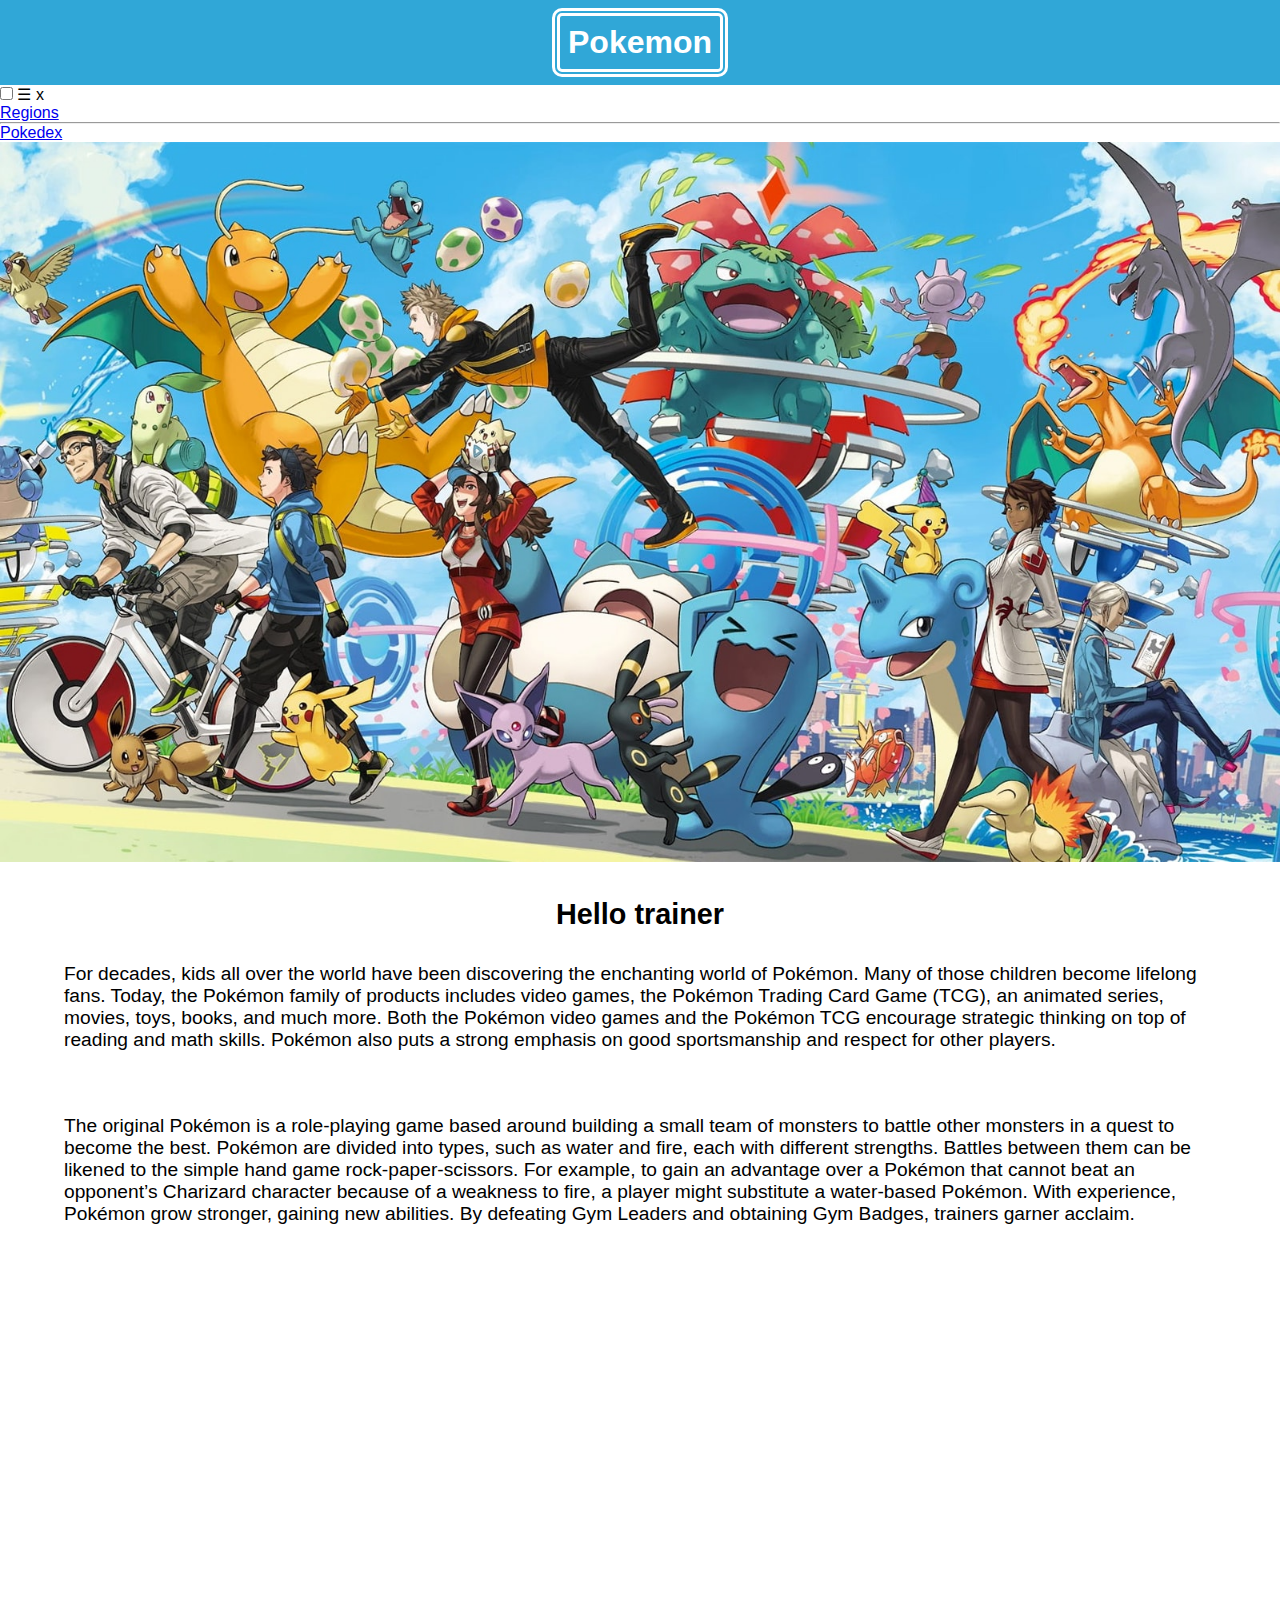
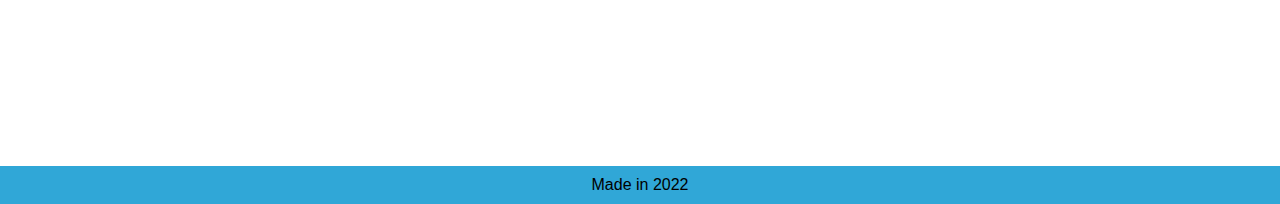
<file: index.html>
<!DOCTYPE html>
<html lang="en">
  <head>
    <meta charset="UTF-8" />
    <meta http-equiv="X-UA-Compatible" content="IE=edge" />
    <meta name="viewport" content="width=device-width, initial-scale=1.0" />
    <link rel="stylesheet" href="/styles/index-Style.css" />
    <title>Pokemon Fan Page</title>
  </head>
  <body>
    <header>
      <h1 class="headerTitle">Pokemon</h1>
    </header>

    <nav class="navbar">
      <i class="hamburger "></i>
      <input type="checkbox" id="menu" />
      <label for="menu" class="openMenu">☰</label>
      <label for="menu" class="closeMenu">x</label>
      <ul class="listLink">
        <li class="navbarLink"><a href="/regions.html"> Regions</a></li>
        <hr />
        <li class="navbarLink"><a href="/pokedex.html"> Pokedex</a></li>
      </ul>
    </nav>
    <section class="banner">
      <img
        src="/assets/img/How-many-Pokemon-are-there-in-2022-All-types-and.jpeg"
        alt="Pokemon Banner"
      />
    </section>

    <main class="mainContent">
      <article class="content">
        <h2>Hello trainer</h2>
        <p class="description">
          For decades, kids all over the world have been discovering the
          enchanting world of Pokémon. Many of those children become lifelong
          fans. Today, the Pokémon family of products includes video games, the
          Pokémon Trading Card Game (TCG), an animated series, movies, toys,
          books, and much more. Both the Pokémon video games and the Pokémon TCG
          encourage strategic thinking on top of reading and math skills.
          Pokémon also puts a strong emphasis on good sportsmanship and respect
          for other players.
        </p>

        <p class="description">
          The original Pokémon is a role-playing game based around building a
          small team of monsters to battle other monsters in a quest to become
          the best. Pokémon are divided into types, such as water and fire, each
          with different strengths. Battles between them can be likened to the
          simple hand game rock-paper-scissors. For example, to gain an
          advantage over a Pokémon that cannot beat an opponent’s Charizard
          character because of a weakness to fire, a player might substitute a
          water-based Pokémon. With experience, Pokémon grow stronger, gaining
          new abilities. By defeating Gym Leaders and obtaining Gym Badges,
          trainers garner acclaim.
        </p>
      </article>
    </main>

    <footer class="homeFooter">
      <p class="footerContent">Made in 2022</p>
    </footer>
  </body>
</html>
</file>
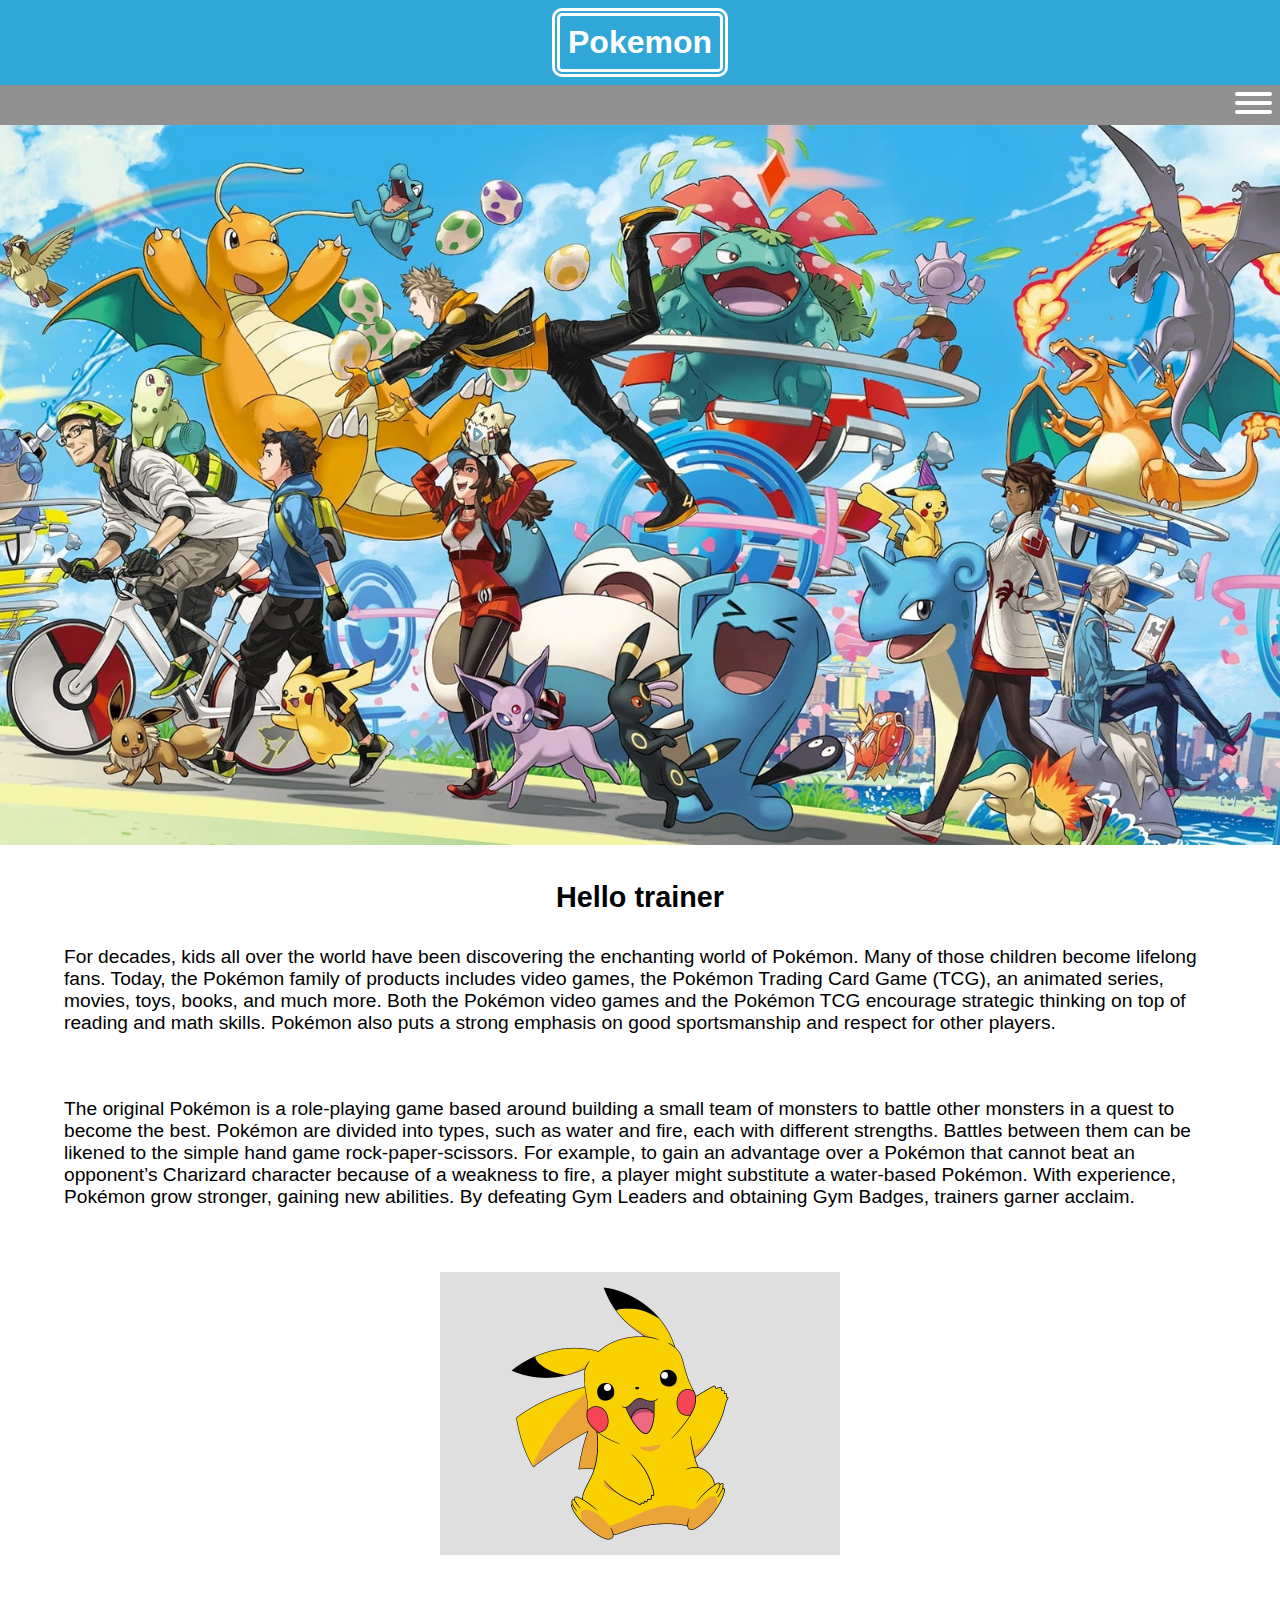
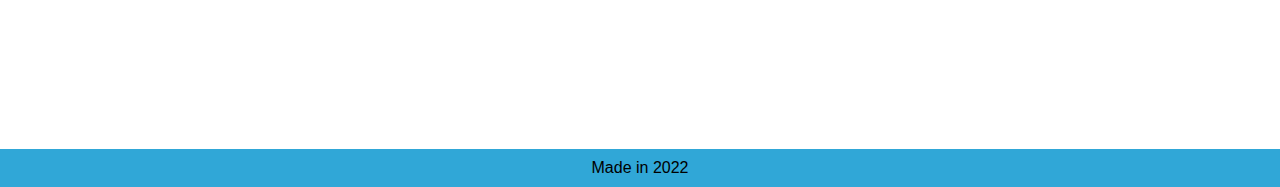
<file: pages/index.html>
<!DOCTYPE html>
<html lang="en">
  <head>
    <meta charset="UTF-8" />
    <meta http-equiv="X-UA-Compatible" content="IE=edge" />
    <meta name="viewport" content="width=device-width, initial-scale=1.0" />
    <link rel="stylesheet" href="./styles/index-Style.css" />
    <link rel="stylesheet" href="./styles/nav.css" />
    <script src="../javaScript/global-modules/burgerMenu.js" defer></script>
    <title>Pokemon Fan Page</title>
  </head>
  <body>
    <header>
      <h1 class="headerTitle">Pokemon</h1>
    </header>

    <nav class="navbar">
      <button class="buttonMenu" id="buttonMenu">
        <span></span>
        <span></span>
        <span></span>
      </button>
      <ul class="listLink" id="listLink">
        <li class="navbarLink"><a href="./regions.html"> Regions</a></li>
        <hr />
        <li class="navbarLink"><a href="./pokedex.html"> Pokedex</a></li>
      </ul>
    </nav>
    <section class="banner">
      <img
        src="../assets/img/How-many-Pokemon-are-there-in-2022-All-types-and.jpeg"
        alt="Pokemon Banner"
      />
    </section>

    <main class="mainContent">
      <article class="content">
        <h2>Hello trainer</h2>
        <p class="description">
          For decades, kids all over the world have been discovering the
          enchanting world of Pokémon. Many of those children become lifelong
          fans. Today, the Pokémon family of products includes video games, the
          Pokémon Trading Card Game (TCG), an animated series, movies, toys,
          books, and much more. Both the Pokémon video games and the Pokémon TCG
          encourage strategic thinking on top of reading and math skills.
          Pokémon also puts a strong emphasis on good sportsmanship and respect
          for other players.
        </p>

        <p class="description">
          The original Pokémon is a role-playing game based around building a
          small team of monsters to battle other monsters in a quest to become
          the best. Pokémon are divided into types, such as water and fire, each
          with different strengths. Battles between them can be likened to the
          simple hand game rock-paper-scissors. For example, to gain an
          advantage over a Pokémon that cannot beat an opponent’s Charizard
          character because of a weakness to fire, a player might substitute a
          water-based Pokémon. With experience, Pokémon grow stronger, gaining
          new abilities. By defeating Gym Leaders and obtaining Gym Badges,
          trainers garner acclaim.
        </p>
      </article>
      <section class="content">
        <img
          class="homeImg"
          src="../assets/img/Pikachu-PNG-Image-File.png"
          alt=""
        />
      </section>
    </main>

    <footer class="homeFooter">
      <p class="footerContent">Made in 2022</p>
    </footer>
  </body>
</html>
</file>
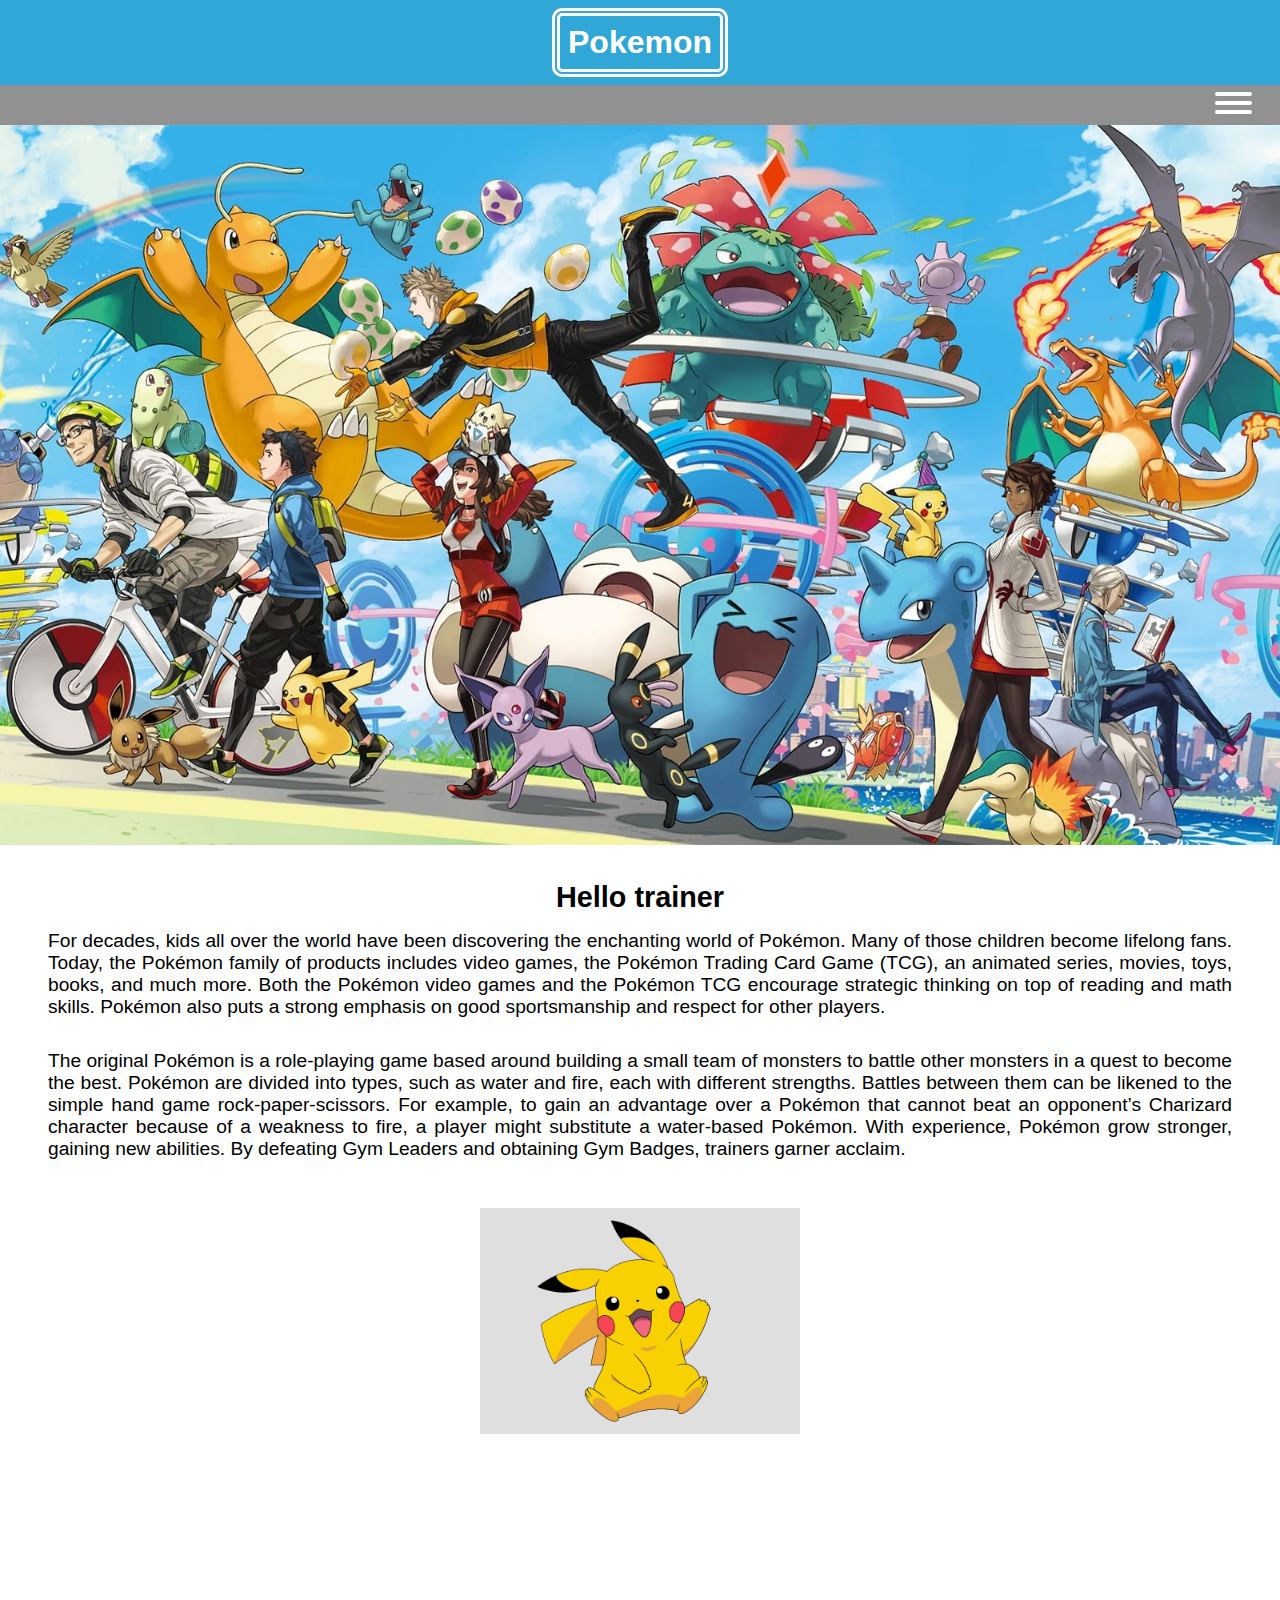
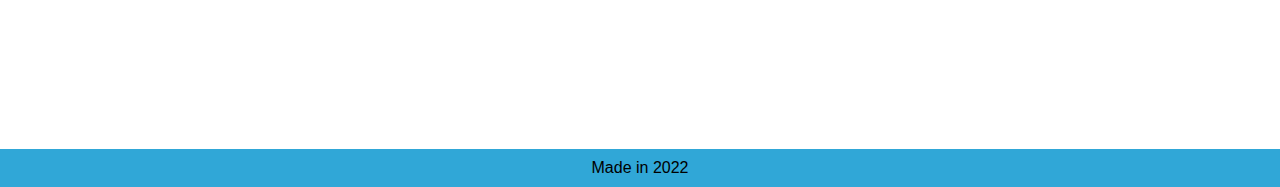
<file: src/index.html>
<!DOCTYPE html>
<html lang="en">
  <head>
    <meta charset="UTF-8" />
    <meta http-equiv="X-UA-Compatible" content="IE=edge" />
    <meta name="viewport" content="width=device-width, initial-scale=1.0" />
    <link rel="stylesheet" href="./styles/index-Style.css" />
    <link rel="stylesheet" href="./styles/nav.css" />
    <script src="./javaScript/global-modules/burgerMenu.js" defer></script>
    <title>Pokemon Fan Page</title>
  </head>
  <body>
    <header>
      <h1 class="headerTitle">Pokemon</h1>
    </header>

    <nav class="navbar">
      <button class="buttonMenu" id="buttonMenu">
        <span></span>
        <span></span>
        <span></span>
      </button>
      <ul class="listLink" id="listLink">
        <li class="navbarLink"><a href="./pages/regions.html"> Regions</a></li>
        <hr />
        <li class="navbarLink"><a href="./pages/pokedex.html"> Pokedex</a></li>
      </ul>
    </nav>
    <section class="banner">
      <img
        src="./assets/img/How-many-Pokemon-are-there-in-2022-All-types-and.jpeg"
        alt="Pokemon Banner"
      />
    </section>

    <main class="mainContent">
      <article class="content">
        <h2>Hello trainer</h2>
        <p class="description">
          For decades, kids all over the world have been discovering the
          enchanting world of Pokémon. Many of those children become lifelong
          fans. Today, the Pokémon family of products includes video games, the
          Pokémon Trading Card Game (TCG), an animated series, movies, toys,
          books, and much more. Both the Pokémon video games and the Pokémon TCG
          encourage strategic thinking on top of reading and math skills.
          Pokémon also puts a strong emphasis on good sportsmanship and respect
          for other players.
        </p>

        <p class="description">
          The original Pokémon is a role-playing game based around building a
          small team of monsters to battle other monsters in a quest to become
          the best. Pokémon are divided into types, such as water and fire, each
          with different strengths. Battles between them can be likened to the
          simple hand game rock-paper-scissors. For example, to gain an
          advantage over a Pokémon that cannot beat an opponent’s Charizard
          character because of a weakness to fire, a player might substitute a
          water-based Pokémon. With experience, Pokémon grow stronger, gaining
          new abilities. By defeating Gym Leaders and obtaining Gym Badges,
          trainers garner acclaim.
        </p>
      </article>
      <section class="content">
        <div class="imageContainer">
          <img
            class="homeImg"
            src="./assets/img/Pikachu-PNG-Image-File.png"
            alt=""
          />
          <div class="overlay">
            <h1>Pikachu</h1>
            <p class="description">
              This pokemon is found as the number <b>#25</b> registered in the
              pokedex.The more powerful the electrical energy this Pokémon
              generates, the softer and more elastic its cheek bags become.
            </p>
          </div>
        </div>
      </section>
    </main>

    <footer class="homeFooter">
      <p class="footerContent">Made in 2022</p>
    </footer>
  </body>
</html>
</file>
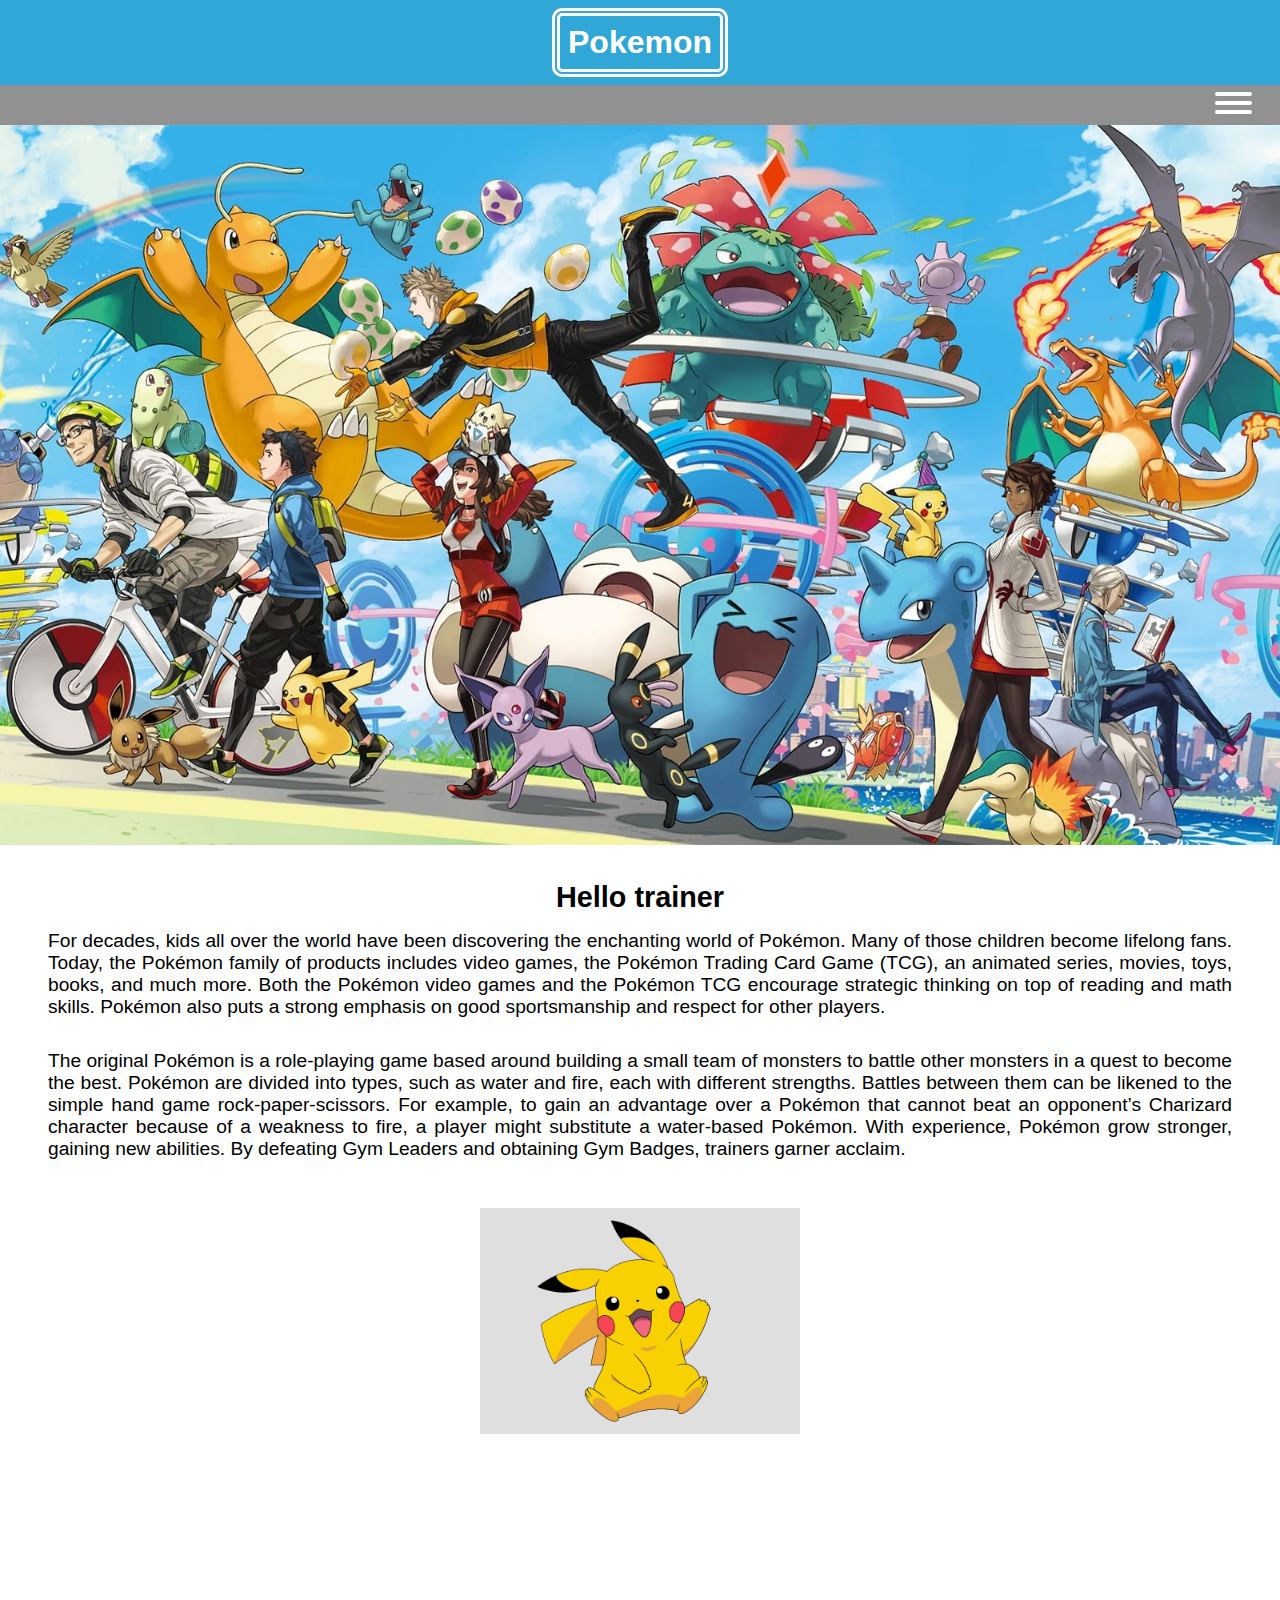
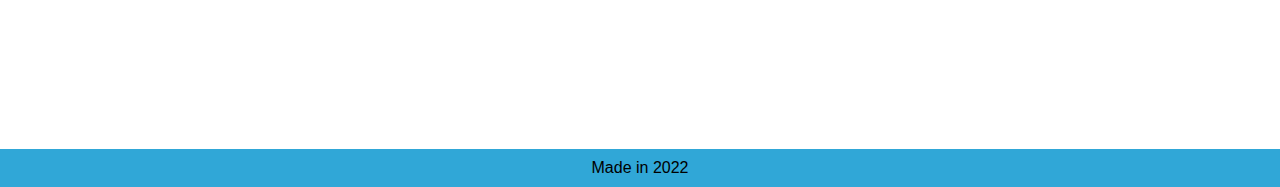
<file: src/pages/index.html>
<!DOCTYPE html>
<html lang="en">
  <head>
    <meta charset="UTF-8" />
    <meta http-equiv="X-UA-Compatible" content="IE=edge" />
    <meta name="viewport" content="width=device-width, initial-scale=1.0" />
    <link rel="stylesheet" href="../styles/index-Style.css" />
    <link rel="stylesheet" href="../styles/nav.css" />
    <script src="../javaScript/global-modules/burgerMenu.js" defer></script>
    <title>Pokemon Fan Page</title>
  </head>
  <body>
    <header>
      <h1 class="headerTitle">Pokemon</h1>
    </header>

    <nav class="navbar">
      <button class="buttonMenu" id="buttonMenu">
        <span></span>
        <span></span>
        <span></span>
      </button>
      <ul class="listLink" id="listLink">
        <li class="navbarLink"><a href="./regions.html"> Regions</a></li>
        <hr />
        <li class="navbarLink"><a href="./pokedex.html"> Pokedex</a></li>
      </ul>
    </nav>
    <section class="banner">
      <img
        src="../assets/img/How-many-Pokemon-are-there-in-2022-All-types-and.jpeg"
        alt="Pokemon Banner"
      />
    </section>

    <main class="mainContent">
      <article class="content">
        <h2>Hello trainer</h2>
        <p class="description">
          For decades, kids all over the world have been discovering the
          enchanting world of Pokémon. Many of those children become lifelong
          fans. Today, the Pokémon family of products includes video games, the
          Pokémon Trading Card Game (TCG), an animated series, movies, toys,
          books, and much more. Both the Pokémon video games and the Pokémon TCG
          encourage strategic thinking on top of reading and math skills.
          Pokémon also puts a strong emphasis on good sportsmanship and respect
          for other players.
        </p>

        <p class="description">
          The original Pokémon is a role-playing game based around building a
          small team of monsters to battle other monsters in a quest to become
          the best. Pokémon are divided into types, such as water and fire, each
          with different strengths. Battles between them can be likened to the
          simple hand game rock-paper-scissors. For example, to gain an
          advantage over a Pokémon that cannot beat an opponent’s Charizard
          character because of a weakness to fire, a player might substitute a
          water-based Pokémon. With experience, Pokémon grow stronger, gaining
          new abilities. By defeating Gym Leaders and obtaining Gym Badges,
          trainers garner acclaim.
        </p>
      </article>
      <section class="content">
        <img
          class="homeImg"
          src="../assets/img/Pikachu-PNG-Image-File.png"
          alt=""
        />
      </section>
    </main>

    <footer class="homeFooter">
      <p class="footerContent">Made in 2022</p>
    </footer>
  </body>
</html>
</file>
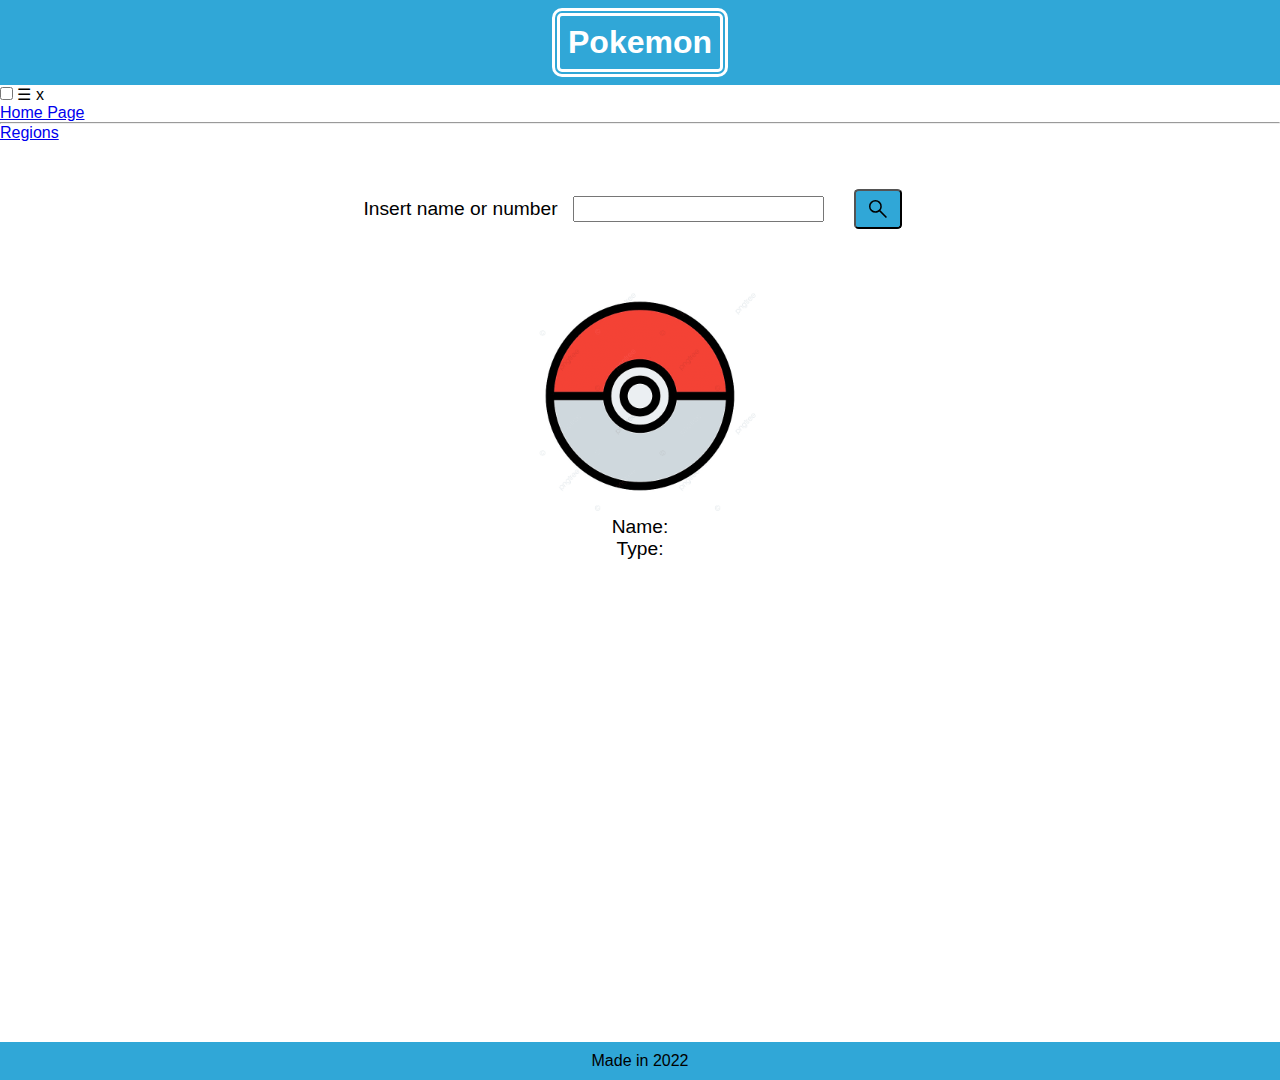
<file: pokedex.html>
<!DOCTYPE html>
<html lang="en">
  <head>
    <meta charset="UTF-8" />
    <meta http-equiv="X-UA-Compatible" content="IE=edge" />
    <meta name="viewport" content="width=device-width, initial-scale=1.0" />
    <link rel="stylesheet" href="/styles/index-Style.css" />
    <link rel="stylesheet" href="/styles/pokedexStyle.css" />
    <script
      src="/javaScript/pokedex-modules/getPokemonInfo.js"
      type="module"
      defer
    ></script>
    <title>Search Pokemon</title>
  </head>

  <body>
    <header>
      <h1 class="headerTitle">Pokemon</h1>
    </header>

    <nav class="navbar">
      <input type="checkbox" id="menu" />
      <label for="menu" class="openMenu">☰</label>
      <label for="menu" class="closeMenu">x</label>
      <ul class="listLink">
        <li class="navbarLink"><a href="/index.html"> Home Page</a></li>
        <hr />
        <li class="navbarLink"><a href="/regions.html"> Regions</a></li>
      </ul>
    </nav>

    <main class="mainContent">
      <section>
        <form action="" id="formPokemon" >
          <label for="pokeId">Insert name or number</label>
          <input class="pokemonInput" id="pokeId" type="text" required re/>
          <button class="searchPokemon"></button>
        </form>
      </section>

      <section class="pokemonDetails">
        <img
          id="pokemonImg"
          src="/assets/img/pokeball.jpeg"
          alt="No pokemon image found"
        />

        <label for="pokemonName">Name:</label>
        <h3 id="pokemonName"></h3>
        <label for="typeList">Type:</label>
        <ul id="typeList"></ul>
      </section>
    </main>
    <footer class="homeFooter">
      <p class="footerContent">Made in 2022</p>
    </footer>
  </body>
</html>
</file>
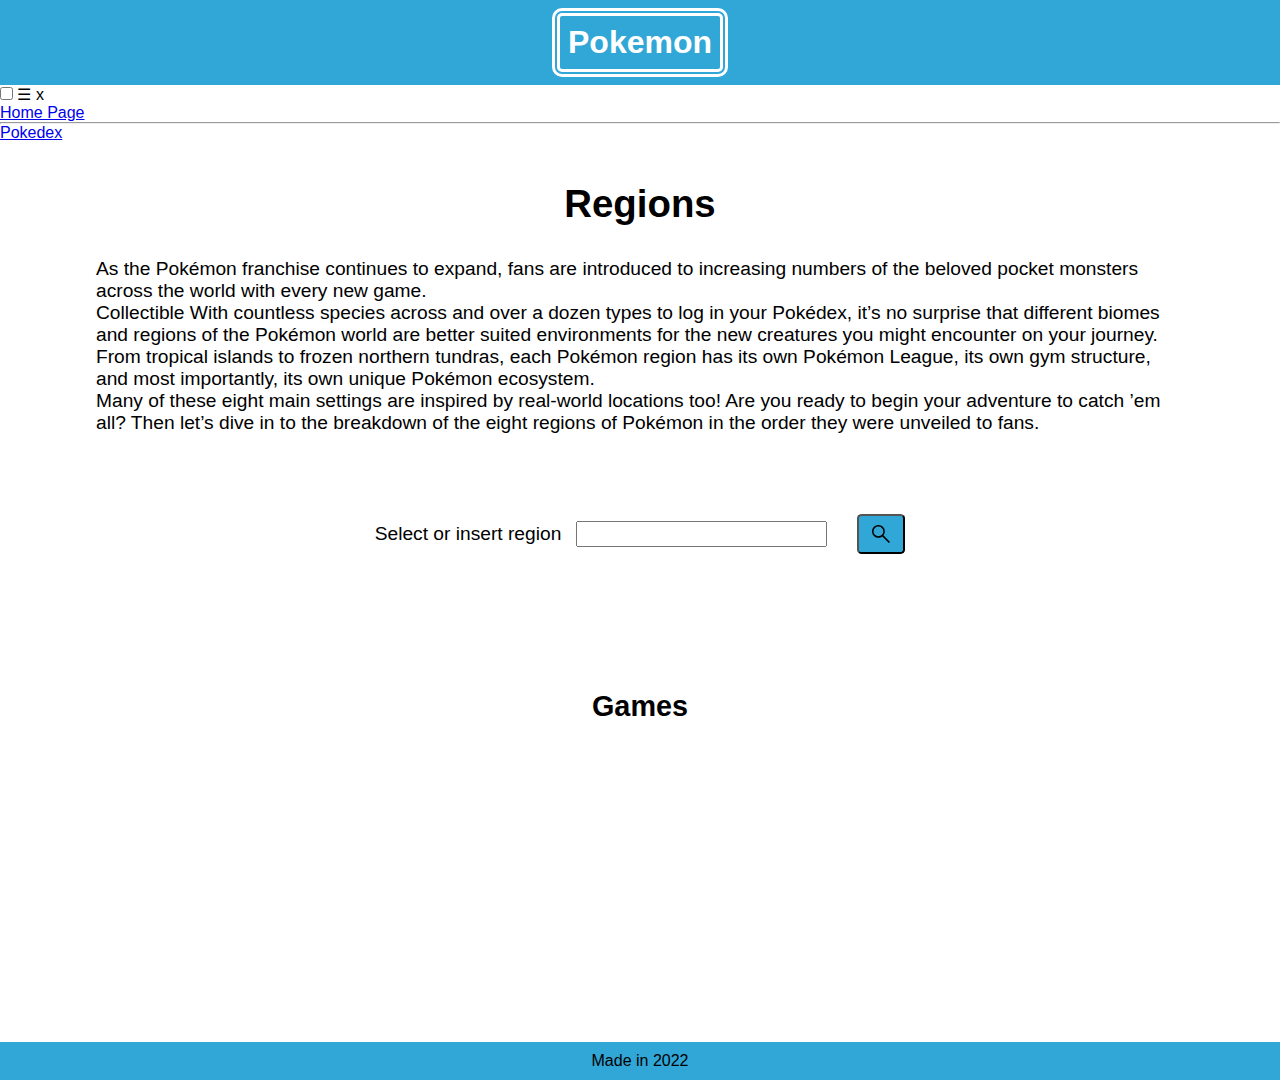
<file: regions.html>
<!DOCTYPE html>
<html lang="en">
  <head>
    <meta charset="UTF-8" />
    <meta http-equiv="X-UA-Compatible" content="IE=edge" />
    <meta name="viewport" content="width=device-width, initial-scale=1.0" />
    <link rel="stylesheet" href="/styles/index-Style.css" />
    <link rel="stylesheet" href="/styles/regionStyle.css" />
    <script
      type="module"
      src="/javaScript/region-modules/getRegion.js"
      defer
    ></script>
    <title>Pokemon Regions</title>
  </head>
  <body>
    <header>
      <h1 class="headerTitle">Pokemon</h1>
    </header>

    <nav class="navbar">
      <input type="checkbox" id="menu" />
      <label for="menu" class="openMenu">☰</label>
      <label for="menu" class="closeMenu">x</label>
      <ul class="listLink">
        <li class="navbarLink"><a href="/index.html"> Home Page</a></li>
        <hr />
        <li class="navbarLink"><a href="/pokedex.html"> Pokedex</a></li> 
      </ul>
    </nav>
    <main class="mainContent">
      <section class="regionInformation">
        <h1>Regions</h1>
        <article class="description">
          <p>
            As the Pokémon franchise continues to expand, fans are introduced to
            increasing numbers of the beloved pocket monsters across the world
            with every new game.
          </p>
          <p>
            Collectible With countless species across and over a dozen types to
            log in your Pokédex, it’s no surprise that different biomes and
            regions of the Pokémon world are better suited environments for the
            new creatures you might encounter on your journey. From tropical
            islands to frozen northern tundras, each Pokémon region has its own
            Pokémon League, its own gym structure, and most importantly, its own
            unique Pokémon ecosystem.
          </p>
          <p>
            Many of these eight main settings are inspired by real-world
            locations too! Are you ready to begin your adventure to catch ’em
            all? Then let’s dive in to the breakdown of the eight regions of
            Pokémon in the order they were unveiled to fans.
          </p>
        </article>
      </section>
      <section class="regionSection">
        <form action="" id="formRegion" class="formRegion">
          <label for="regionList">Select or insert region</label>
          <input
            type="text"
            class="regionInput"
            list="regions"
            id="regionList"
            required
          />
          <datalist id="regions">
            <option value="Kanto"></option>
            <option value="Johto"></option>
            <option value="Hoenn"></option>
            <option value="Sinnoh"></option>
            <option value="Unova"></option>
            <option value="Kalos"></option>
            <option value="Alola"></option>
            <option value="Galar"></option>
          </datalist>
          <button class="searchRegion"></button>
        </form>
        <h2 id="regionName"></h2>
        <p id="regionDetail" class="description"></p>
        <h2>Games</h2>
        <ul id="gameRegion"></ul>
      </section>
    </main>
    <footer class="homeFooter">
      <p class="footerContent">Made in 2022</p>
    </footer>
  </body>
</html>
</file>
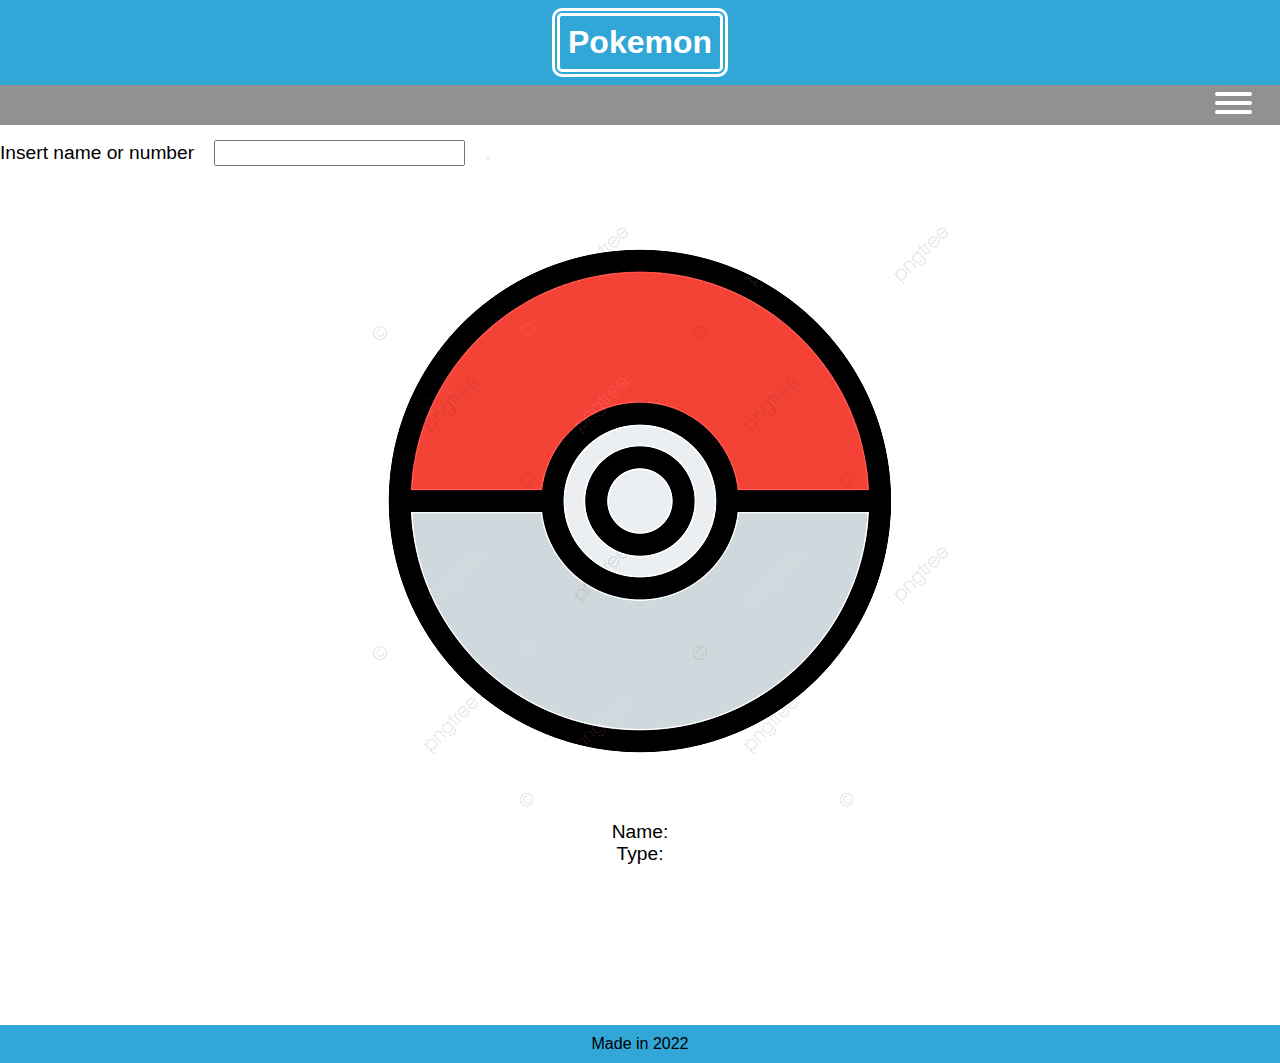
<file: src/pokedex.html>
<!DOCTYPE html>
<html lang="en">
  <head>
    <meta charset="UTF-8" />
    <meta http-equiv="X-UA-Compatible" content="IE=edge" />
    <meta name="viewport" content="width=device-width, initial-scale=1.0" />
    <link rel="stylesheet" href="./styles/index-Style.css" />
    <link rel="stylesheet" href="./styles/nav.css">
    <link rel="stylesheet" href="./styles/pokedexStyle.css" />
    <script
      src="./javaScript/pokedex-modules/getPokemonInfo.js"
      type="module"
      defer
    ></script>
    <script src="./javaScript/global-modules/burgerMenu.js" defer></script>
    <title>Search Pokemon</title>
  </head>

  <body>
    <header>
      <h1 class="headerTitle">Pokemon</h1>
    </header>

    <nav class="navbar">
      <button class="buttonMenu" id="buttonMenu">
        <span></span>
        <span></span>
        <span></span>
      </button>
      <ul class="listLink" id="listLink">
        <li class="navbarLink"><a href="./index.html"> Home Page</a></li>
        <hr />
        <li class="navbarLink"><a href="./regions.html"> Regions</a></li>
      </ul>
    </nav>

    <main class="mainContent">
      <section>
        <form action="" id="formPokemon" >
          <label for="pokeId">Insert name or number</label>
          <input class="pokemonInput" id="pokeId" type="text" required />
          <button class="searchPokemon"></button>
        </form>
      </section>

      <section class="pokemonDetails">
        <img
          id="pokemonImg"
          src="./assets/img/pokeball.jpeg"
          alt="No pokemon image found"
        />
        <label for="pokemonName">Name:</label>
        <h3 id="pokemonName"></h3>
        <label for="typeList">Type:</label>
        <ul id="typeList"></ul>
      </section>
    </main>
    <footer class="homeFooter">
      <p class="footerContent">Made in 2022</p>
    </footer>
  </body>
</html>
</file>
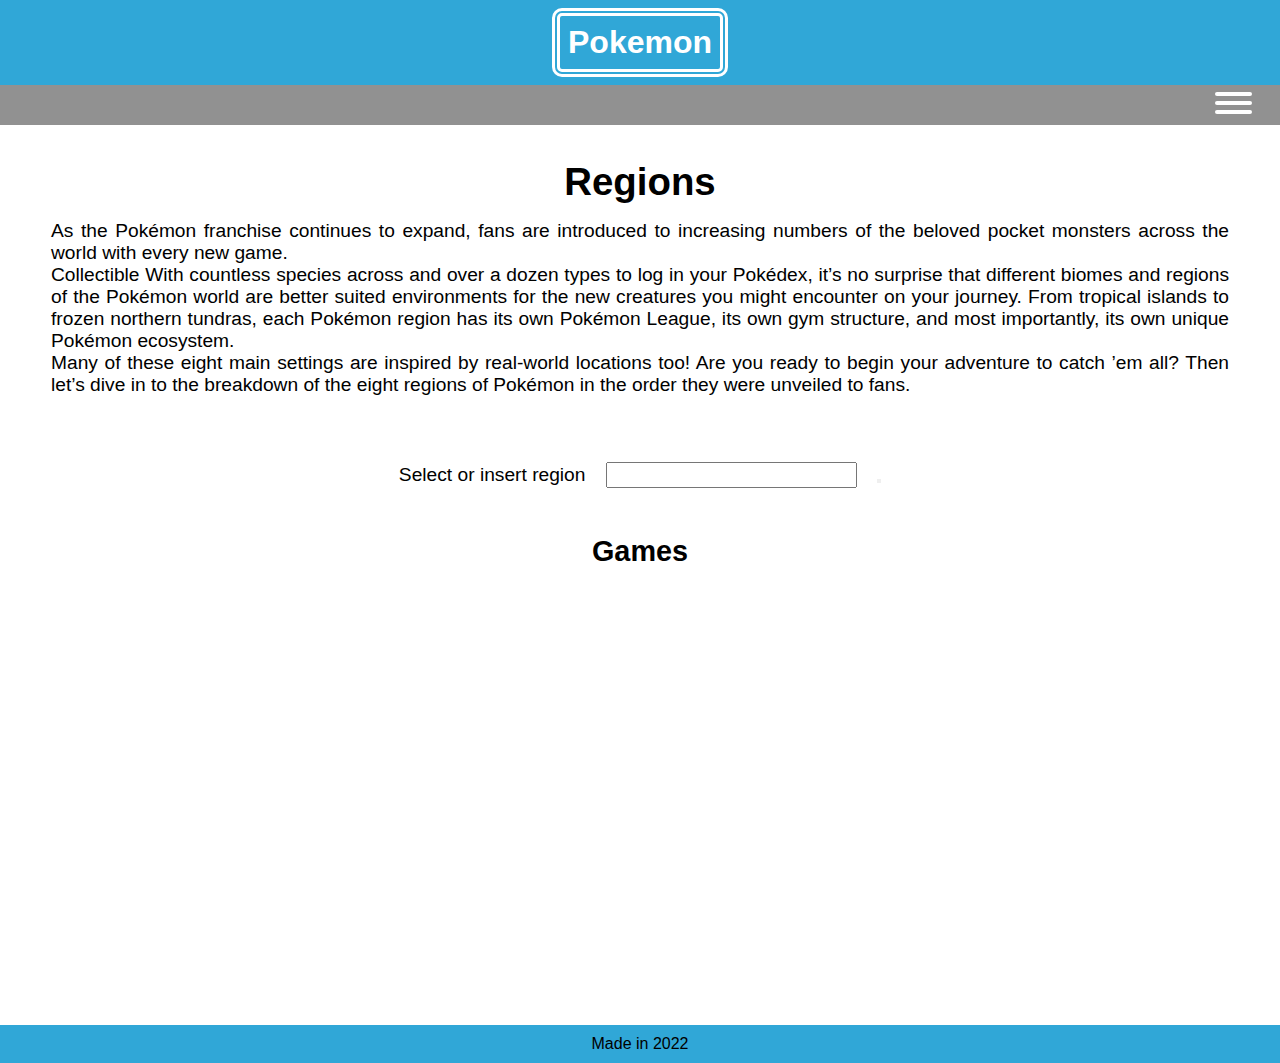
<file: src/regions.html>
<!DOCTYPE html>
<html lang="en">
  <head>
    <meta charset="UTF-8" />
    <meta http-equiv="X-UA-Compatible" content="IE=edge" />
    <meta name="viewport" content="width=device-width, initial-scale=1.0" />
    <link rel="stylesheet" href="./styles/index-Style.css" />
    <link rel="stylesheet" href="./styles/nav.css">
    <link rel="stylesheet" href="./styles/regionStyle.css" />
    <script src="./javaScript/global-modules/burgerMenu.js" defer></script>
    <script
      type="module"
      src="./javaScript/region-modules/getRegion.js"
      defer
    ></script>
    <title>Pokemon Regions</title>
  </head>
  <body>
    <header>
      <h1 class="headerTitle">Pokemon</h1>
    </header>

    <nav class="navbar">
      <button class="buttonMenu" id="buttonMenu">
        <span></span>
        <span></span>
        <span></span>
      </button>
      <ul class="listLink" id="listLink">
        <li class="navbarLink"><a href="./index.html"> Home Page</a></li>
        <hr />
        <li class="navbarLink"><a href="./pokedex.html"> Pokedex</a></li> 
      </ul>
    </nav>
    <main class="mainContent">
      <section class="regionInformation">
        <h1>Regions</h1>
        <article class="description">
          <p>
            As the Pokémon franchise continues to expand, fans are introduced to
            increasing numbers of the beloved pocket monsters across the world
            with every new game.
          </p>
          <p>
            Collectible With countless species across and over a dozen types to
            log in your Pokédex, it’s no surprise that different biomes and
            regions of the Pokémon world are better suited environments for the
            new creatures you might encounter on your journey. From tropical
            islands to frozen northern tundras, each Pokémon region has its own
            Pokémon League, its own gym structure, and most importantly, its own
            unique Pokémon ecosystem.
          </p>
          <p>
            Many of these eight main settings are inspired by real-world
            locations too! Are you ready to begin your adventure to catch ’em
            all? Then let’s dive in to the breakdown of the eight regions of
            Pokémon in the order they were unveiled to fans.
          </p>
        </article>
      </section>
      <section class="regionSection">
        <form action="" id="formRegion" class="formRegion">
          <label for="regionList">Select or insert region</label>
          <input
            type="text"
            class="regionInput"
            list="regions"
            id="regionList"
            required
          />
          <datalist id="regions">
            <option value="Kanto"></option>
            <option value="Johto"></option>
            <option value="Hoenn"></option>
            <option value="Sinnoh"></option>
            <option value="Unova"></option>
            <option value="Kalos"></option>
            <option value="Alola"></option>
            <option value="Galar"></option>
          </datalist>
          <button class="searchRegion"></button>
        </form>
        <h2 id="regionName"></h2>
        <p id="regionDetail" class="description"></p>
        <h2>Games</h2>
        <ul id="gameRegion"></ul>
      </section>
    </main>
    <footer class="homeFooter">
      <p class="footerContent">Made in 2022</p>
    </footer>
  </body>
</html>
</file>
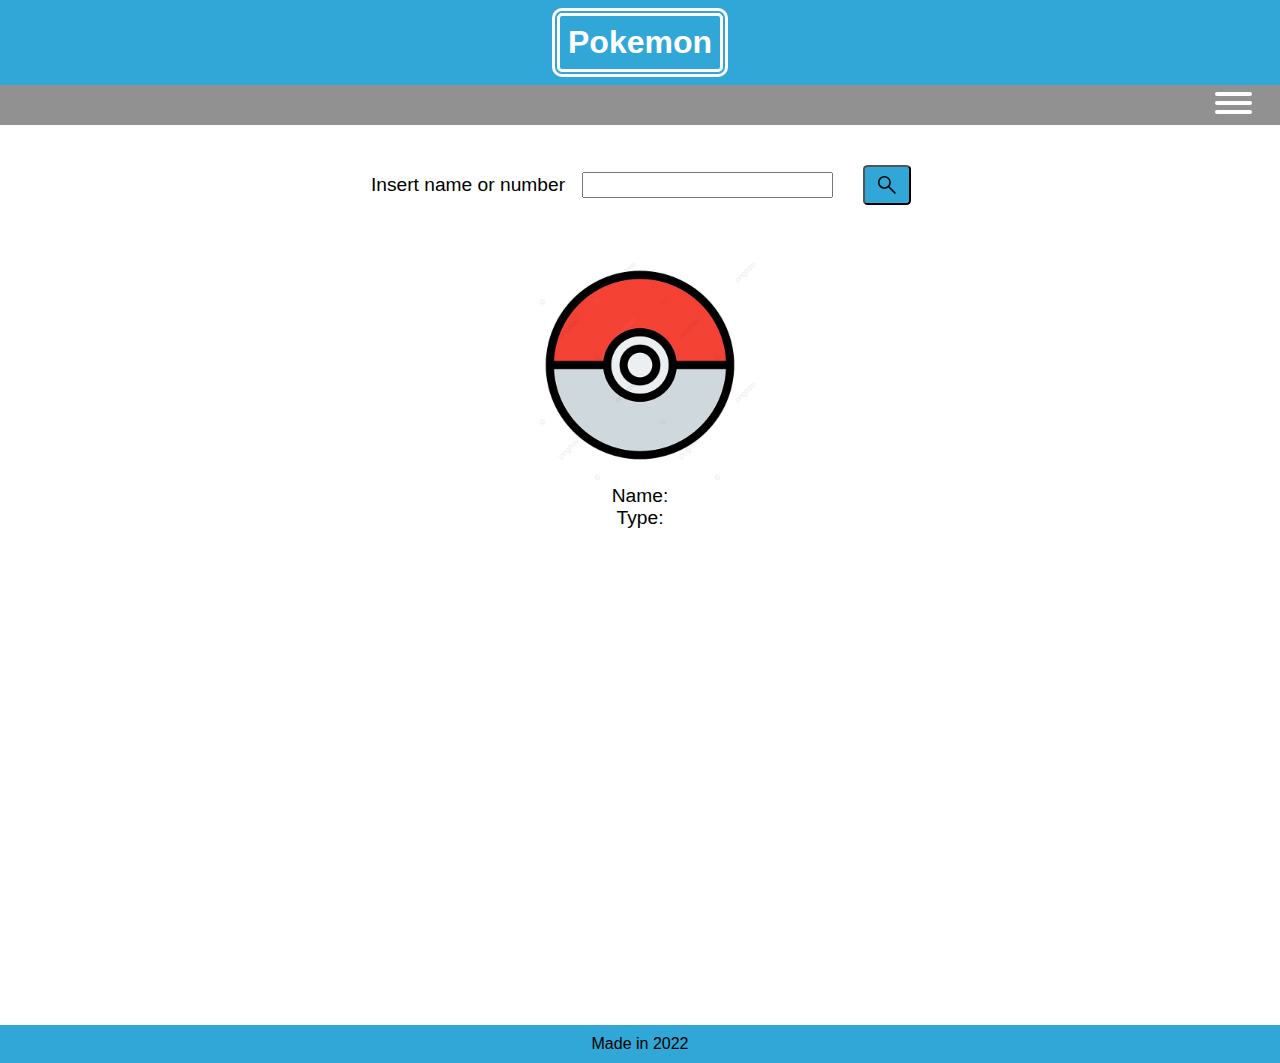
<file: src/pages/pokedex.html>
<!DOCTYPE html>
<html lang="en">
  <head>
    <meta charset="UTF-8" />
    <meta http-equiv="X-UA-Compatible" content="IE=edge" />
    <meta name="viewport" content="width=device-width, initial-scale=1.0" />
    <link rel="stylesheet" href="../styles/index-Style.css" />
    <link rel="stylesheet" href="../styles/nav.css" />
    <link rel="stylesheet" href="../styles/formStyle.css" />
    <link rel="stylesheet" href="../styles/pokedexStyle.css" />
    <script
      src="../javaScript/pokedex-modules/getPokemonInfo.js"
      type="module"
      defer
    ></script>
    <script src="../javaScript/global-modules/burgerMenu.js" defer></script>
    <title>Search Pokemon</title>
  </head>

  <body>
    <header>
      <h1 class="headerTitle">Pokemon</h1>
    </header>

    <nav class="navbar">
      <button class="buttonMenu" id="buttonMenu">
        <span></span>
        <span></span>
        <span></span>
      </button>
      <ul class="listLink" id="listLink">
        <li class="navbarLink"><a href="../index.html"> Home Page</a></li>
        <hr />
        <li class="navbarLink"><a href="./regions.html"> Regions</a></li>
      </ul>
    </nav>

    <main class="mainContent">
      <section>
        <form action="" class="formStyle">
          <label for="pokeId" class="formLabel">Insert name or number</label>
          <input class="pokemonInput" id="pokeId" type="text" required />
          <button class="searchButton"></button>
        </form>
      </section>

      <section class="pokemonDetails">
        <img
          id="pokemonImg"
          class="pokemonImg"
          src="../assets/img/pokeball.jpeg"
          alt="No pokemon image found"
        />
        <label for="pokemonName">Name:</label>
        <h3 id="pokemonName"></h3>
        <label for="typeList">Type:</label>
        <ul id="typeList" class="typeList"></ul>
      </section>
    </main>
    <footer class="homeFooter">
      <p class="footerContent">Made in 2022</p>
    </footer>
  </body>
</html>
</file>
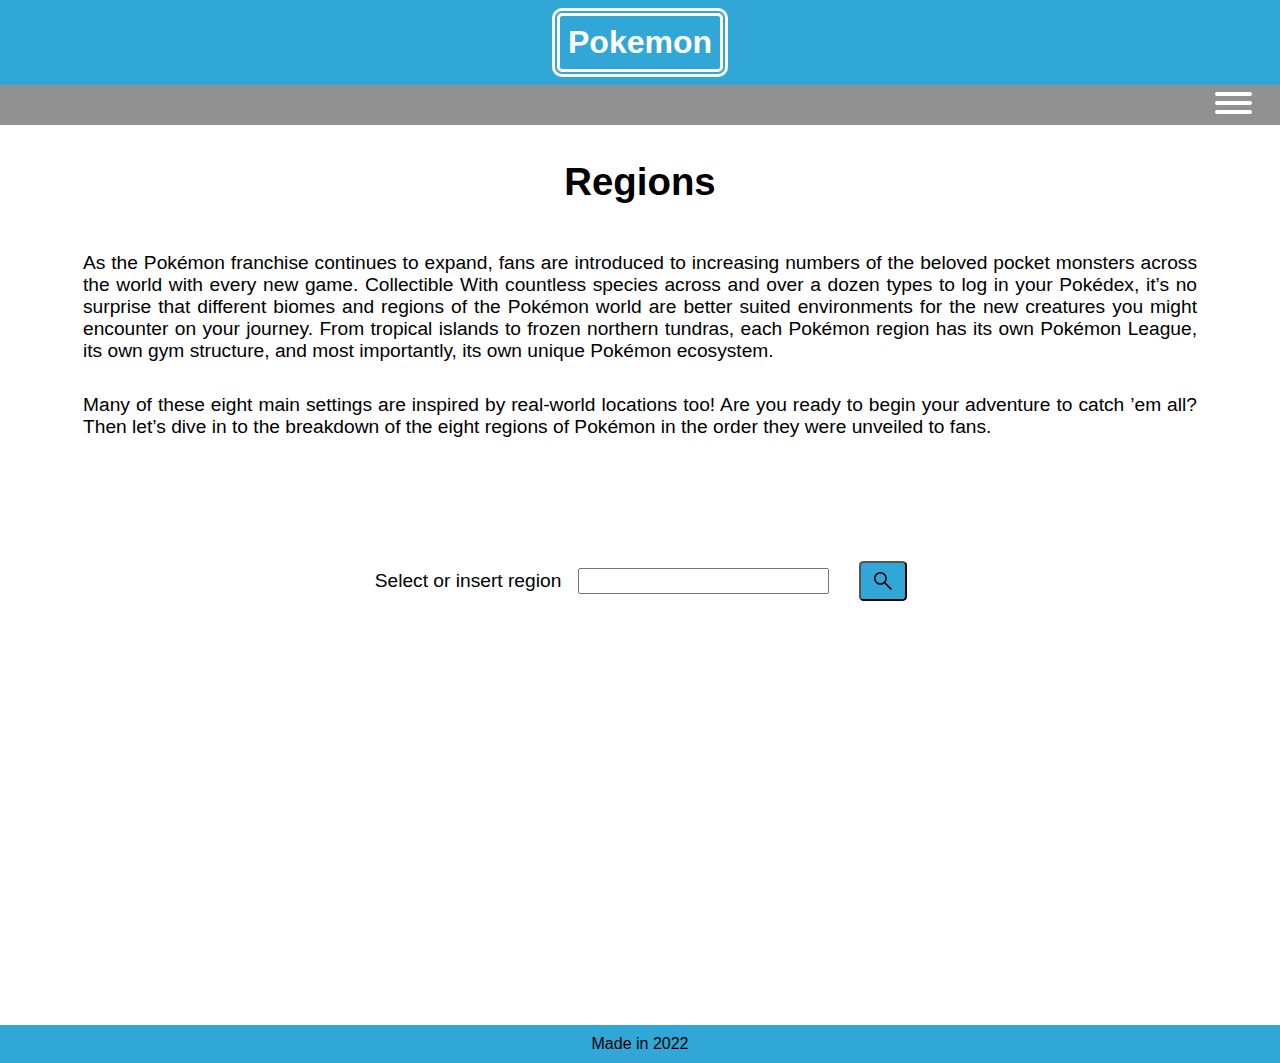
<file: src/pages/regions.html>
<!DOCTYPE html>
<html lang="en">
  <head>
    <meta charset="UTF-8" />
    <meta http-equiv="X-UA-Compatible" content="IE=edge" />
    <meta name="viewport" content="width=device-width, initial-scale=1.0" />
    <link rel="stylesheet" href="../styles/index-Style.css" />
    <link rel="stylesheet" href="../styles/nav.css" />
    <link rel="stylesheet" href="../styles/formStyle.css" />
    <link rel="stylesheet" href="../styles/regionStyle.css" />
    <script src="../javaScript/global-modules/burgerMenu.js" defer></script>
    <script
      type="module"
      src="../javaScript/region-modules/getRegion.js"
      defer
    ></script>
    <title>Pokemon Regions</title>
  </head>
  <body>
    <header>
      <h1 class="headerTitle">Pokemon</h1>
    </header>

    <nav class="navbar">
      <button class="buttonMenu" id="buttonMenu">
        <span></span>
        <span></span>
        <span></span>
      </button>
      <ul class="listLink" id="listLink">
        <li class="navbarLink"><a href="../index.html"> Home Page</a></li>
        <hr />
        <li class="navbarLink"><a href="./pokedex.html"> Pokedex</a></li>
      </ul>
    </nav>
    <main class="mainContent">
      <section class="regionInformation">
        <h1>Regions</h1>
        <article class="content">
          <p class="description">
            As the Pokémon franchise continues to expand, fans are introduced to
            increasing numbers of the beloved pocket monsters across the world
            with every new game. Collectible With countless species across and
            over a dozen types to log in your Pokédex, it’s no surprise that
            different biomes and regions of the Pokémon world are better suited
            environments for the new creatures you might encounter on your
            journey. From tropical islands to frozen northern tundras, each
            Pokémon region has its own Pokémon League, its own gym structure,
            and most importantly, its own unique Pokémon ecosystem.
          </p>
          <p class="description">
            Many of these eight main settings are inspired by real-world
            locations too! Are you ready to begin your adventure to catch ’em
            all? Then let’s dive in to the breakdown of the eight regions of
            Pokémon in the order they were unveiled to fans.
          </p>
        </article>
      </section>
      <section class="regionSection">
        <form action="" id="formRegion" class="formStyle">
          <label for="regionList" class="formLabel"
            >Select or insert region</label
          >
          <input
            type="text"
            class="regionInput"
            list="regions"
            id="regionList"
            required
          />
          <datalist id="regions">
            <option value="Alola"></option>
            <option value="Galar"></option>
            <option value="Hoenn"></option>
            <option value="Johto"></option>
            <option value="Kalos"></option>
            <option value="Kanto"></option>
            <option value="Sinnoh"></option>
            <option value="Unova"></option>
          </datalist>
          <button class="searchButton"></button>
        </form>
        <article class="content">
          <h2 id="regionName" class="regionName"></h2>
          <p id="regionDetail" class="description"></p>
          <h2 id="regionListTitle"></h2>
          <ul id="gameRegion" class="gameRegion"></ul>
        </article>
      </section>
    </main>
    <footer class="homeFooter">
      <p class="footerContent">Made in 2022</p>
    </footer>
  </body>
</html>
</file>
<file: styles/index-Style.css>
* {
  margin: 0;
  padding: 0;
  font-family: Arial;
}

body {
  min-width: 100vw;
  min-height: 100vh;
  display: flex;
  flex-direction: column;
}
header {
  display: flex;
  justify-content: center;
  background-color: #30a7d7;
  color: white;
}

.headerTitle {
  padding: 8px;
  margin: 8px;
  border: 8px double;
  border-radius: 10px;
  font-size: 2rem;
}

.banner img {
  width: 100vw;
}
.mainContent {
  width: 100vw;
  min-height: 100vh;
  font-size: 1.2rem;
}
.content {
  display: flex;
  flex-direction: column;
  align-items: center;
  margin: 2rem;
}

.description {
  margin: 2rem;
}

.homeImg{
  background-color: #DFDFDF;
  width: 25rem;
}
.homeImg:hover{
  transform: rotateY(180deg) ;
}
.homeFooter {
  width: 100vw;
  text-align: center;
  background-color: #30a7d7;
}

.footerContent {
  margin-top: auto;
  padding: 10px;
}

@media screen and (max-width: 850px) {
}
</file>
<file: pages/styles/index-Style.css>
* {
  margin: 0;
  padding: 0;
  font-family: Arial;
}

body {
  min-width: 100vw;
  min-height: 100vh;
  display: flex;
  flex-direction: column;
}
header {
  display: flex;
  justify-content: center;
  background-color: #30a7d7;
  color: white;
}

.headerTitle {
  padding: 8px;
  margin: 8px;
  border: 8px double;
  border-radius: 10px;
  font-size: 2rem;
}

.banner img {
  width: 100vw;
}
.mainContent {
  width: 100vw;
  min-height: 100vh;
  font-size: 1.2rem;
}
.content {
  display: flex;
  flex-direction: column;
  align-items: center;
  margin: 2rem;
}

.description {
  margin: 2rem;
}

.homeImg{
  background-color: #DFDFDF;
  width: 25rem;
}
.homeImg:hover{
  transform: rotateY(180deg) ;
}
.homeFooter {
  width: 100vw;
  text-align: center;
  background-color: #30a7d7;
}

.footerContent {
  margin-top: auto;
  padding: 10px;
}

@media screen and (max-width: 850px) {
}
</file>
<file: pages/styles/nav.css>
.navbar {
  background-color: rgba(145 145 145);
  color: white;
  display: flex;
  flex-direction: row-reverse;
  align-items: center;
  width: 100%;
  position: sticky;
  z-index: 1;
  top: 0;
  left: 0;
}

.buttonMenu {
  width: 40px;
  height: 40px;
  margin-right: 5px;
  margin-left: 9px;
  display: flex;
  flex-direction: column;
  justify-content: center;
  background: none;
  border: none;
}
.buttonMenu span {
  width: 37px;
  height: 4px;
  margin-bottom: 5px;
  position: relative;
  background: white;
  border-radius: 3px;
  transform-origin: 4px 0px;
  transition: all 0.2s linear;
}
.buttonMenu.close span {
  opacity: 1;
  transform: rotate(45deg) translate(0px, 0px);
  background: #ffffff;
}

.buttonMenu.close span:nth-child(2) {
  transform: rotate(-45deg) translate(-9.5px, 5.5px);
}

.buttonMenu.close span:nth-child(3) {
  display: none;
  margin-bottom: 5px;
}
.listLink {
  display: none;
}
.listLink.close{
    display: flex;
    transition:  0.2s linear;
}
.navbarLink {
  text-decoration: none;
  padding: 10px;
  list-style: none;
}

.navbarLink a {
  color: rgb(13, 13, 13);
  text-decoration: none;
}

/*------------------------Pseudo classes----------------------*/

.navbar ul li:hover {
  background-color: #4dad5b;
}
</file>
<file: src/styles/index-Style.css>
* {
  margin: 0;
  padding: 0;
  font-family: Arial;
}

body {
  min-width: 100vw;
  min-height: 100vh;
  display: flex;
  flex-direction: column;
}
header {
  display: flex;
  justify-content: center;
  background-color: #30a7d7;
  color: white;
}

.headerTitle {
  padding: 8px;
  margin: 8px;
  border: 8px double;
  border-radius: 10px;
  font-size: 2rem;
}

.banner img {
  width: 100vw;
}
.mainContent {
  width: 100vw;
  min-height: 100vh;
  font-size: 1.2rem;
}
.content {
  display: flex;
  flex-direction: column;
  align-items: center;
  margin: 2rem;
}

.description {
  margin: 1rem;
  text-align: justify;
}

.homeImg {
  background-color: #dfdfdf;
  width: 20rem;
}

.imageContainer {
  position: relative;
}

.imageContainer:hover .overlay {
  height: 100%;
  width: 20rem;
}
.overlay {
  position: absolute;
  display: flex;
  flex-direction: column;
  justify-content: center;
  align-items: center;
  bottom: 0;
  left: 0;
  right: 0;
  background-color: #5ebdfc;
  overflow: hidden;
  width: 20rem;
  height: 0;
  transition: 0.5s ease;
}

.homeFooter {
  width: 100vw;
  text-align: center;
  background-color: #30a7d7;
}

.footerContent {
  margin-top: auto;
  padding: 10px;
}
</file>
<file: src/styles/nav.css>
.navbar {
  background-color: rgba(145 145 145);
  color: white;
  display: flex;
  flex-direction: row-reverse;
  align-items: center;
  width: 100%;
  position: sticky;
  z-index: 1;
  top: 0;
  left: 0;
}

.buttonMenu {
  width: 40px;
  height: 40px;
  margin-right: 25px;
  margin-left: 9px;
  display: flex;
  flex-direction: column;
  justify-content: center;
  background: none;
  border: none;
}
.buttonMenu span {
  width: 37px;
  height: 4px;
  margin-bottom: 5px;
  position: relative;
  background: white;
  border-radius: 3px;
  transform-origin: 4px 0px;
  transition: all 0.2s linear;
}
.buttonMenu.close span {
  opacity: 1;
  transform: rotate(45deg) translate(0px, 0px);
  background: #ffffff;
}

.buttonMenu.close span:nth-child(2) {
  transform: rotate(-45deg) translate(-9.5px, 5.5px);
}

.buttonMenu.close span:nth-child(3) {
  display: none;
  margin-bottom: 5px;
}
.listLink {
  display: none;
}
.listLink.close {
  display: flex;
  transition: 0.2s linear;
}
.navbarLink {
  text-decoration: none;
  padding: 10px;
  list-style: none;
}

.navbarLink a {
  color: rgb(13, 13, 13);
  text-decoration: none;
}

/*------------------------Pseudo classes----------------------*/

.navbar ul li:hover {
  background-color: #4dad5b;
}
</file>
<file: styles/pokedexStyle.css>
#formPokemon {
  text-align: center;
  margin: 2rem;
  align-items: center;
  display: flex;
  justify-content: center;
}
.pokemonInput {
  font-size: 1.2rem;
  margin: 15px;
}
.searchPokemon {
  width: 3rem;
  height: 2.5rem;
  margin: 15px;
  background-color: #30a7d7;
  background-image: url("../assets/icons/search_FILL0_wght400_GRAD0_opsz48.svg");
  background-position: center;
  background-repeat: no-repeat;
  background-size: 1.5rem;
  border-radius: 10%;
}

.pokemonDetails {
  display: flex;
  flex-direction: column;
  align-items: center;
  animation: slideIn 3.5s;
  position: relative;
}

#typeList {
  list-style: none;
  display: flex;
  flex-direction: row;
}
.typePokemon {
  display: flex;
  align-items: center;
  margin: 0.5rem;
  padding: 1rem;
  border-radius: 2rem;
  border: 1px solid;
  background-color: #dfdfdf;
}
.typeImage {
  width: 2rem;
}
#pokemonImg {
  width: 15rem;
  background-color: rgb(229, 219, 219);
  display: block;
  border-radius: 1rem;
}

/*------------------------animation----------------------*/

@keyframes slideIn {
  from {
    left: 200px;
  }
  to {
    left: 0px;
  }
}

/*------------------------responsive----------------------*/

@media screen and (max-width: 600px) {
  #formPokemon {
    flex-direction: column;
  }
}
</file>
<file: styles/regionStyle.css>
.regionInformation {
  width: 90%;
  display: flex;
  flex-direction: column;
  justify-content: center;
  align-items: center;
  margin: 40px auto;
}
.formRegion {
  display: flex;
  align-items: center;
}
.regionInput {
  font-size: 1.2rem;
  margin: 15px;
}

.searchRegion {
  width: 3rem;
  height: 2.5rem;
  margin-left: 15px;
  background-color: #30a7d7;
  background-image: url("../assets/icons/search_FILL0_wght400_GRAD0_opsz48.svg");
  background-position: center;
  background-repeat: no-repeat;
  background-size: 1.5rem;
  border-radius: 10%;
}

.regionSection {
  width: 90%;
  display: flex;
  flex-direction: column;
  justify-content: center;
  align-items: center;
  margin: 40px auto;
}
#regionName {
  margin: 2rem;
}

#gameRegion {
  margin: 2rem;
  list-style: none;
}
.game {
  display: flex;
  align-items: center;
  justify-content: center;
  margin: 0.5rem;
  padding: 1rem;
  border-radius: 2rem;
  border: 1px solid;
  background-color: #dfdfdf;
}

@media screen and (max-width: 600px) {
  .formRegion {
    flex-direction: column;
  }
}
</file>
<file: src/styles/pokedexStyle.css>
.pokemonInput {
  font-size: 1.2rem;
  margin: 15px;
}

.pokemonDetails {
  display: flex;
  flex-direction: column;
  align-items: center;
  animation: slideIn 3.5s;
  position: relative;
}

.typeList {
  list-style: none;
  display: flex;
  flex-direction: row;
}
.typePokemon {
  display: flex;
  align-items: center;
  margin: 0.5rem;
  padding: 1rem;
  border-radius: 2rem;
  border: 1px solid;
  background-color: #dfdfdf;
}
.typeImage {
  width: 2rem;
}
.pokemonImg {
  width: 15rem;
  background-color: rgb(229, 219, 219);
  display: block;
  border-radius: 1rem;
}

/*------------------------animation----------------------*/

@keyframes slideIn {
  from {
    left: 200px;
  }
  to {
    left: 0px;
  }
}
</file>
<file: src/styles/regionStyle.css>
.regionInformation {
  display: flex;
  flex-direction: column;
  justify-content: center;
  align-items: center;
  margin: 35px;
}

.regionInput {
  font-size: 1.2rem;
  margin: 15px;
}

.regionSection {
  display: flex;
  flex-direction: column;
  justify-content: center;
  align-items: center;
  margin: 35px;
}
.regionName {
  margin: 2rem;
}

.gameRegion {
  margin: 2rem;
  list-style: none;
}

.game {
  display: flex;
  align-items: center;
  justify-content: center;
  margin: 0.5rem;
  padding: 1rem;
  border-radius: 2rem;
  border: 1px solid;
  background-color: #dfdfdf;
}
</file>
<file: src/styles/formStyle.css>
.formStyle {
  text-align: center;
  margin: 2rem;
  align-items: center;
  display: flex;
  justify-content: center;
}
.formLabel {
  margin: 2px;
}
.searchButton {
  width: 3rem;
  height: 2.5rem;
  margin-left: 15px;
  background-color: #30a7d7;
  background-image: url("../assets/icons/search_FILL0_wght400_GRAD0_opsz48.svg");
  background-position: center;
  background-repeat: no-repeat;
  background-size: 1.5rem;
  border-radius: 10%;
}
.searchButton:hover {
  background-color: #4dad5b;
}

/*------------------------responsive----------------------*/

@media screen and (max-width: 600px) {
  .formStyle {
    flex-direction: column;
  }
}
</file>
